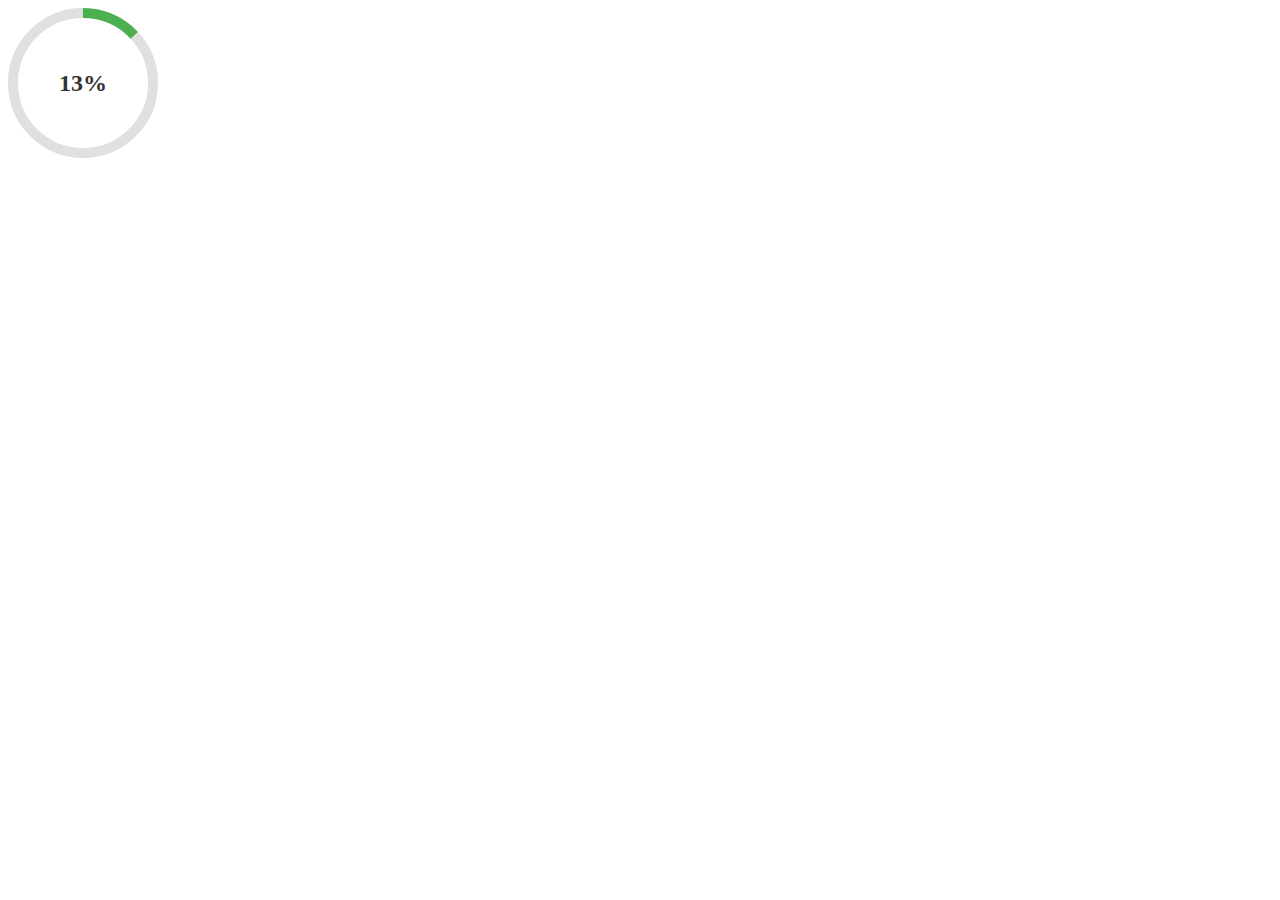
<file: New Profile/home.html>
<!DOCTYPE html>
<html lang="en">
<head>
    <meta charset="UTF-8">
    <meta name="viewport" content="width=device-width, initial-scale=1.0">
    <title>Circular Progress Animation</title>
    <style>
        .progress-circle {
            position: relative;
            width: 150px;
            height: 150px;
        }

        .progress-circle svg {
            transform: rotate(-90deg);
            width: 100%;
            height: 100%;
        }

        .progress-circle circle {
            fill: none;
            stroke-width: 10;
        }

        .progress-circle .bg {
            stroke: #e0e0e0;
        }

        .progress-circle .progress {
            stroke: #4caf50;
            stroke-dasharray: 440;
            stroke-dashoffset: 440;
            transition: stroke-dashoffset 0.1s linear;
        }

        .progress-circle .percentage-text {
            position: absolute;
            top: 50%;
            left: 50%;
            transform: translate(-50%, -50%);
            font-size: 24px;
            font-weight: bold;
            color: #333;
        }
    </style>
</head>
<body>

    <div class="progress-circle">
        <svg>
            <circle class="bg" cx="75" cy="75" r="70"></circle>
            <circle class="progress" cx="75" cy="75" r="70"></circle>
        </svg>
        <div class="percentage-text" id="percentage">0%</div>
    </div>

    <script>
        function updateProgress() {
            let percentage = 1; 
            let targetPercentage = 80; 

            const circle = document.querySelector('.progress');
            const text = document.getElementById('percentage');
            const circumference = 2 * Math.PI * 70; 

            const interval = setInterval(() => {
                if (percentage <= targetPercentage) {
                    const offset = circumference - (percentage / 100) * circumference;
                    circle.style.strokeDashoffset = offset;
                    text.textContent = `${percentage}%`;
                    percentage++;
                } else {
                    clearInterval(interval);
                }
            }, 50); 
        }

        window.onload = updateProgress;
    </script>

</body>
</html>
</file>
